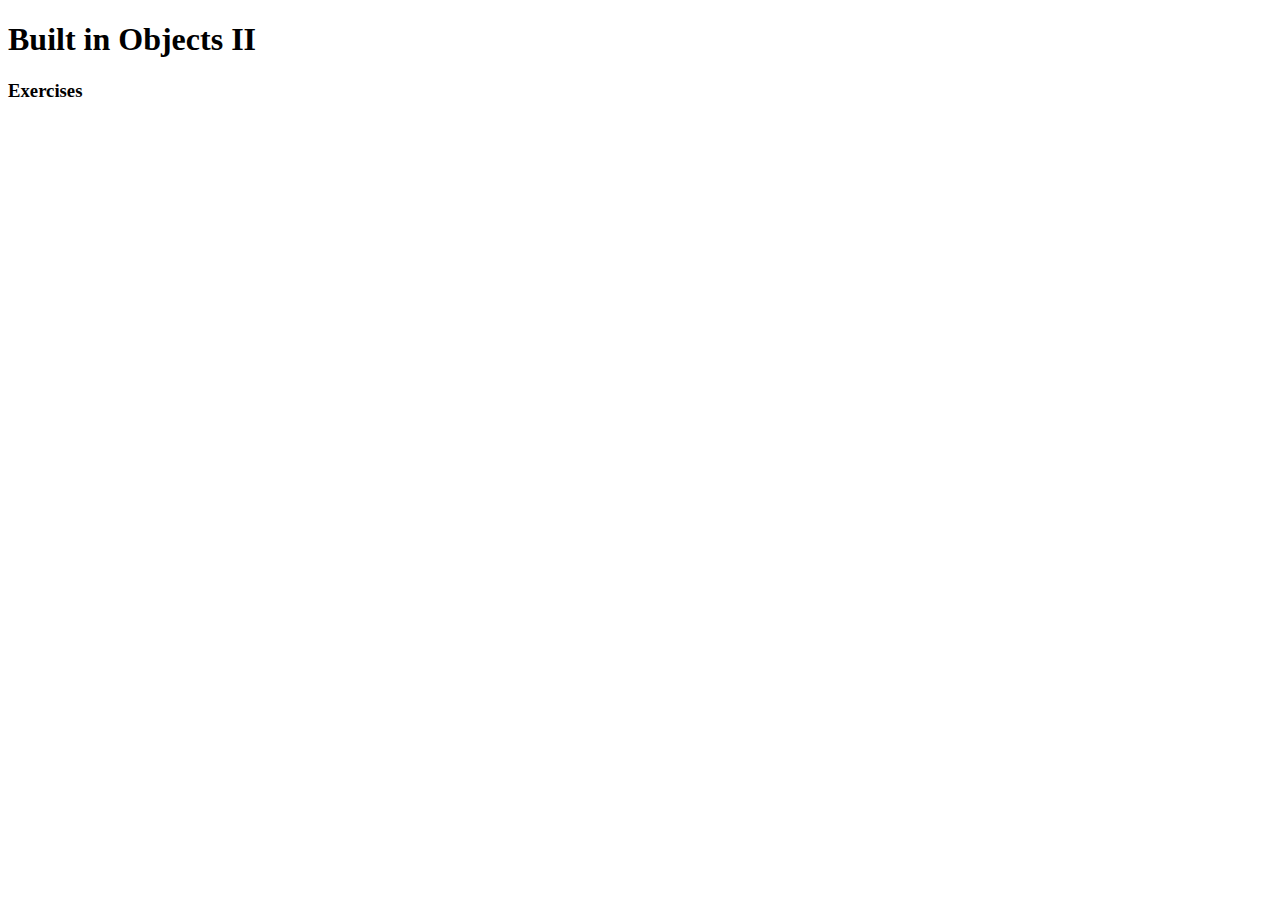
<file: built_in_objects/index.html>
<!DOCTYPE html>
<html lang="en">
  <head>
    <meta charset="UTF-8" />
    <meta http-equiv="X-UA-Compatible" content="IE=edge" />
    <meta name="viewport" content="width=device-width, initial-scale=1.0" />
    <title>BiT | Built in Objects II</title>
  </head>
  <body>
    <h1>Built in Objects II</h1>
    <h3>Exercises</h3>
  </body>
  <script src="script.js"></script>
</html>
</file>
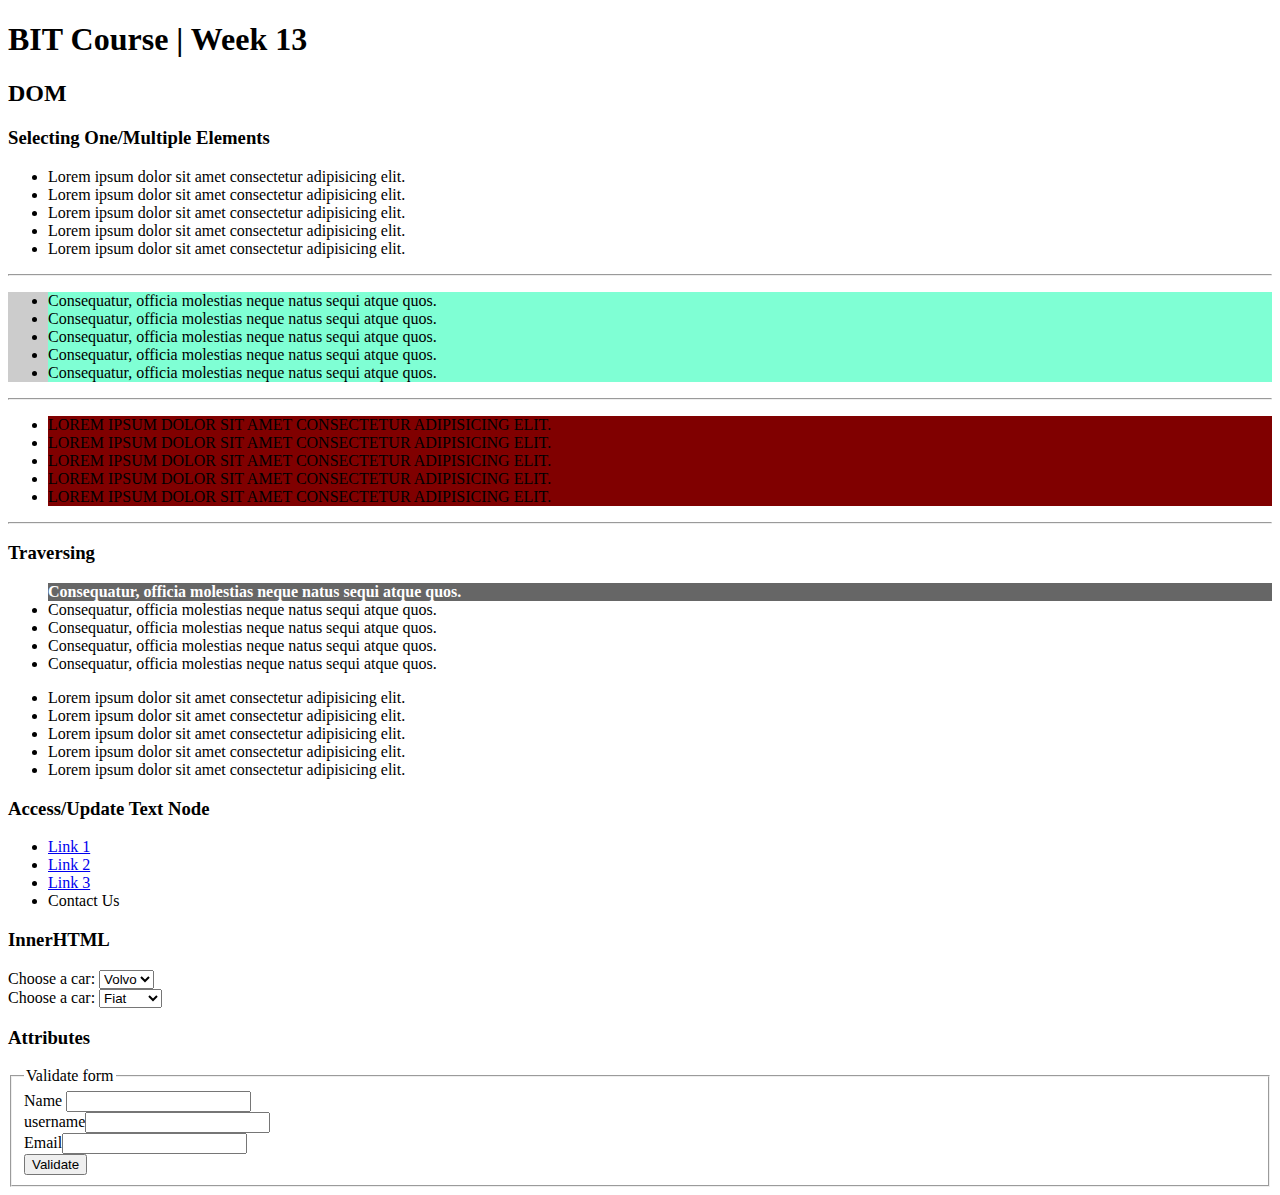
<file: dom/index.html>
<!DOCTYPE html>
<html lang="en">
  <head>
    <meta charset="UTF-8" />
    <meta http-equiv="X-UA-Compatible" content="IE=edge" />
    <meta name="viewport" content="width=device-width, initial-scale=1.0" />
    <title>BIT Course | Week 13 | DOM</title>
    <link rel="stylesheet" href="main.css" />
  </head>
  <body>
    <h1>BIT Course | Week 13</h1>
    <h2>DOM</h2>
    <h3>Selecting One/Multiple Elements</h3>
    <ul class=" ">
      <li>Lorem ipsum dolor sit amet consectetur adipisicing elit.</li>
      <li>Lorem ipsum dolor sit amet consectetur adipisicing elit.</li>
      <li>Lorem ipsum dolor sit amet consectetur adipisicing elit.</li>
      <li>Lorem ipsum dolor sit amet consectetur adipisicing elit.</li>
      <li>Lorem ipsum dolor sit amet consectetur adipisicing elit.</li>
    </ul>
    <hr />
    <ul class="list__second">
      <li>Consequatur, officia molestias neque natus sequi atque quos.</li>
      <li>Consequatur, officia molestias neque natus sequi atque quos.</li>
      <li>Consequatur, officia molestias neque natus sequi atque quos.</li>
      <li>Consequatur, officia molestias neque natus sequi atque quos.</li>
      <li>Consequatur, officia molestias neque natus sequi atque quos.</li>
    </ul>
    <hr />
    <ul class="list__third">
      <li>Lorem ipsum dolor sit amet consectetur adipisicing elit.</li>
      <li>Lorem ipsum dolor sit amet consectetur adipisicing elit.</li>
      <li>Lorem ipsum dolor sit amet consectetur adipisicing elit.</li>
      <li>Lorem ipsum dolor sit amet consectetur adipisicing elit.</li>
      <li>Lorem ipsum dolor sit amet consectetur adipisicing elit.</li>
    </ul>
    <hr />

    <h3>Traversing</h3>
    <div>
      <ul class="list__fourth">
        <li>Consequatur, officia molestias neque natus sequi atque quos.</li>
        <li>Consequatur, officia molestias neque natus sequi atque quos.</li>
        <li>Consequatur, officia molestias neque natus sequi atque quos.</li>
        <li>Consequatur, officia molestias neque natus sequi atque quos.</li>
        <li>Consequatur, officia molestias neque natus sequi atque quos.</li>
      </ul>
    </div>
    <div>
      <ul class="list__fifth">
        <li class="active">
          Lorem ipsum dolor sit amet consectetur adipisicing elit.
        </li>
        <li>Lorem ipsum dolor sit amet consectetur adipisicing elit.</li>
        <li>Lorem ipsum dolor sit amet consectetur adipisicing elit.</li>
        <li>Lorem ipsum dolor sit amet consectetur adipisicing elit.</li>
        <li>Lorem ipsum dolor sit amet consectetur adipisicing elit.</li>
      </ul>
    </div>

    <h3>Access/Update Text Node</h3>
    <ul class="nav">
      <li><a href="#">Link 1</a></li>
      <li><a href="#">Link 2</a></li>
      <li><a href="#">Link 3</a></li>
      <li><a href="#">Link 4</a></li>
    </ul>

    <h3>InnerHTML</h3>
    <div class="likeSeparatePage">
      <div class="first__div"></div>
      <div class="last__div"></div>
    </div>
    <h3>Attributes</h3>
    <form action="get" class="contact-form">
      <fieldset>
        <legend>Validate form</legend>
        <div>
          <label for="name">Name</label>
          <input type="text" name="name" id="name" />
        </div>
        <div>
          <label for="username">username</label
          ><input type="text" name="username" id="username" required />
        </div>
        <div>
          <label for="email">Email</label
          ><input type="email" name="email" id="email" required />
        </div>
        <button type="submit" class="btn-submit">Validate</button>
      </fieldset>
    </form>
  </body>
  <script src="script.js"></script>
</html>
</file>
<file: dom/main.css>
.list--bg {
  background-color: #ccc;
}
.item--bg {
  background-color: aquamarine;
}
.item--transform {
  background-color: maroon;
  text-transform: uppercase;
}
.active {
  background-color: #666;
  color: #fff;
  font-weight: bold;
}
.error {
  border: 2px solid red;
}
</file>
